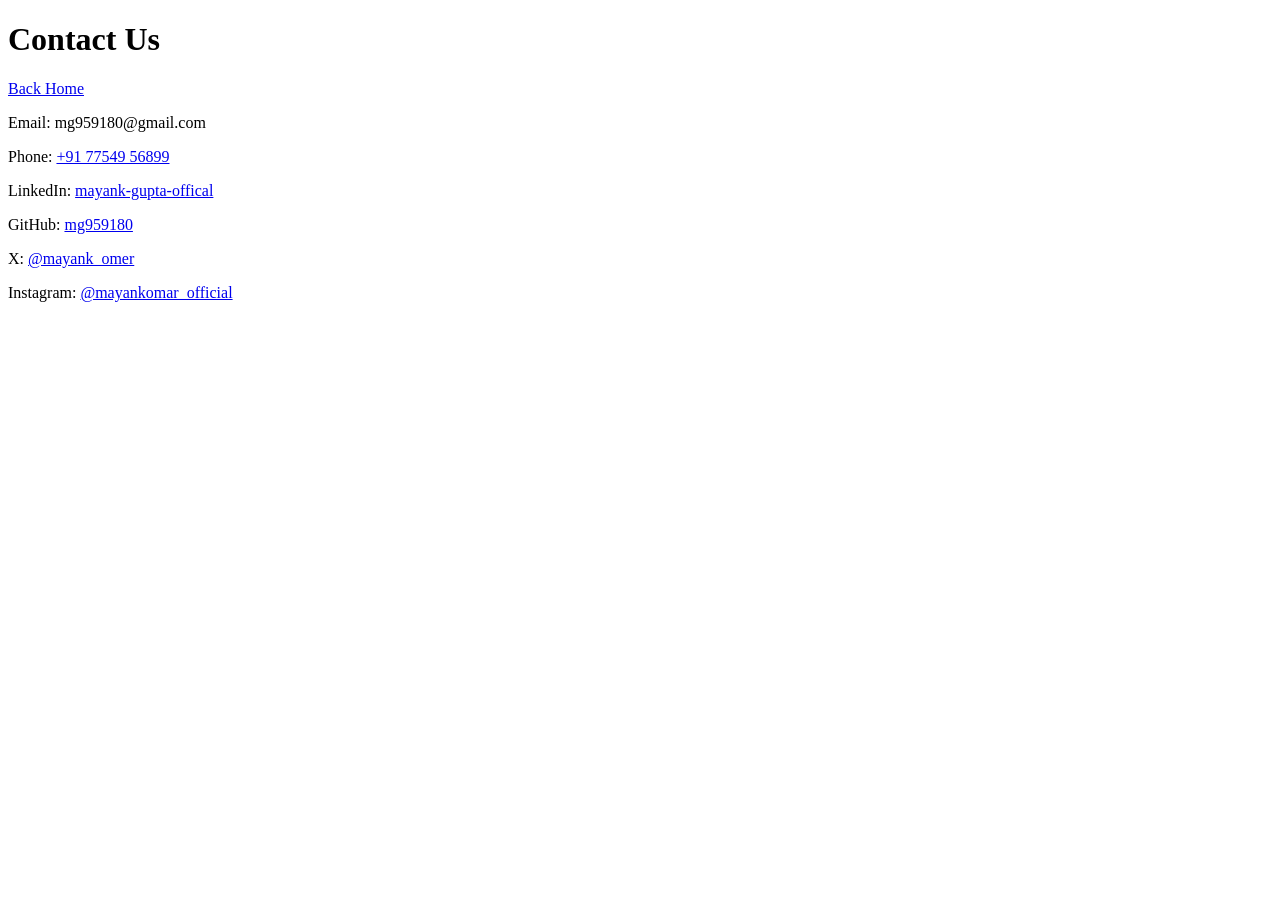
<file: contact.html>
﻿<!DOCTYPE html>
<html lang="en">
<head>
<meta charset="UTF-8">
<meta name="viewport" content="width=device-width, initial-scale=1.0">
<title>Contact</title>
</head>
<body>
<h1>Contact Us</h1>
<a href="index.html">Back Home</a>
<p>Email: mg959180@gmail.com</p>
<p>Phone: <a href="tel:+917754956899">+91 77549 56899</a></p>
<p>LinkedIn: <a href="https://www.linkedin.com/in/mayank-gupta-offical/" rel="noopener" target="_blank">mayank-gupta-offical</a></p>
<p>GitHub: <a href="https://github.com/mg959180" rel="noopener" target="_blank">mg959180</a></p>
<p>X: <a href="https://x.com/mayank_omer" rel="noopener" target="_blank">@mayank_omer</a></p>
<p>Instagram: <a href="https://www.instagram.com/mayankomar_official/" rel="noopener" target="_blank">@mayankomar_official</a></p>
</body>
</html>
</file>
